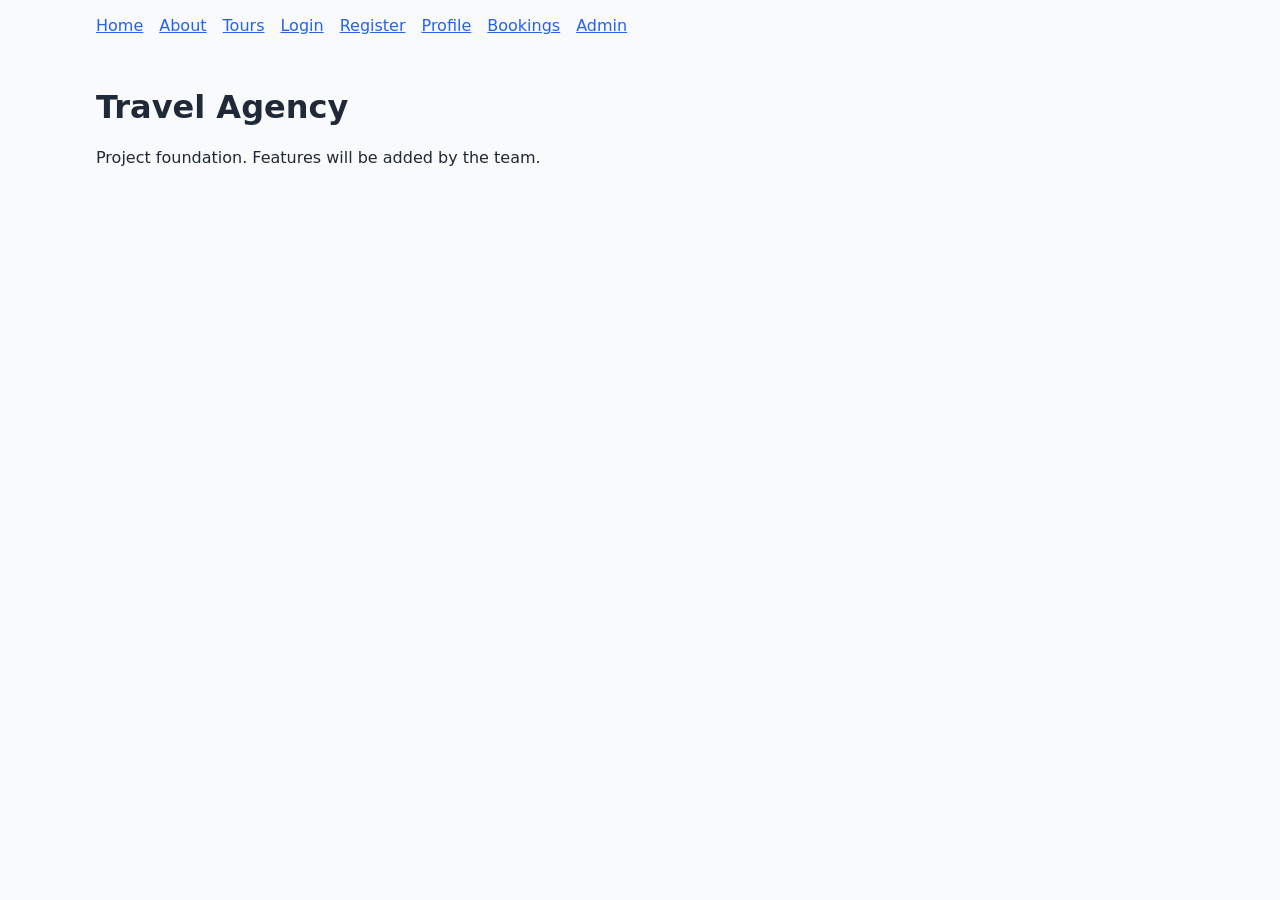
<file: index.html>
<!doctype html>
<html lang="en">
<head>
  <meta charset="utf-8">
  <meta name="viewport" content="width=device-width, initial-scale=1">
  <title>Travel Agency</title>
  <link rel="stylesheet" href="css/style.css">
  <link rel="stylesheet" href="css/responsive.css">
</head>
<body>
  <header>
    <nav aria-label="Main navigation">
      <a href="index.html">Home</a>
      <a href="pages/about.html">About</a>
      <a href="pages/services.html">Tours</a>
      <a href="login.html">Login</a>
      <a href="register.html">Register</a>
      <a href="profile.html">Profile</a>
      <a href="bookings.html">Bookings</a>
      <a href="admin.html">Admin</a>
    </nav>
  </header>
  <main>
    <h1>Travel Agency</h1>
    <p>Project foundation. Features will be added by the team.</p>
  </main>
  <footer></footer>
  <script src="js/main.js"></script>
</body>
</html>
</file>
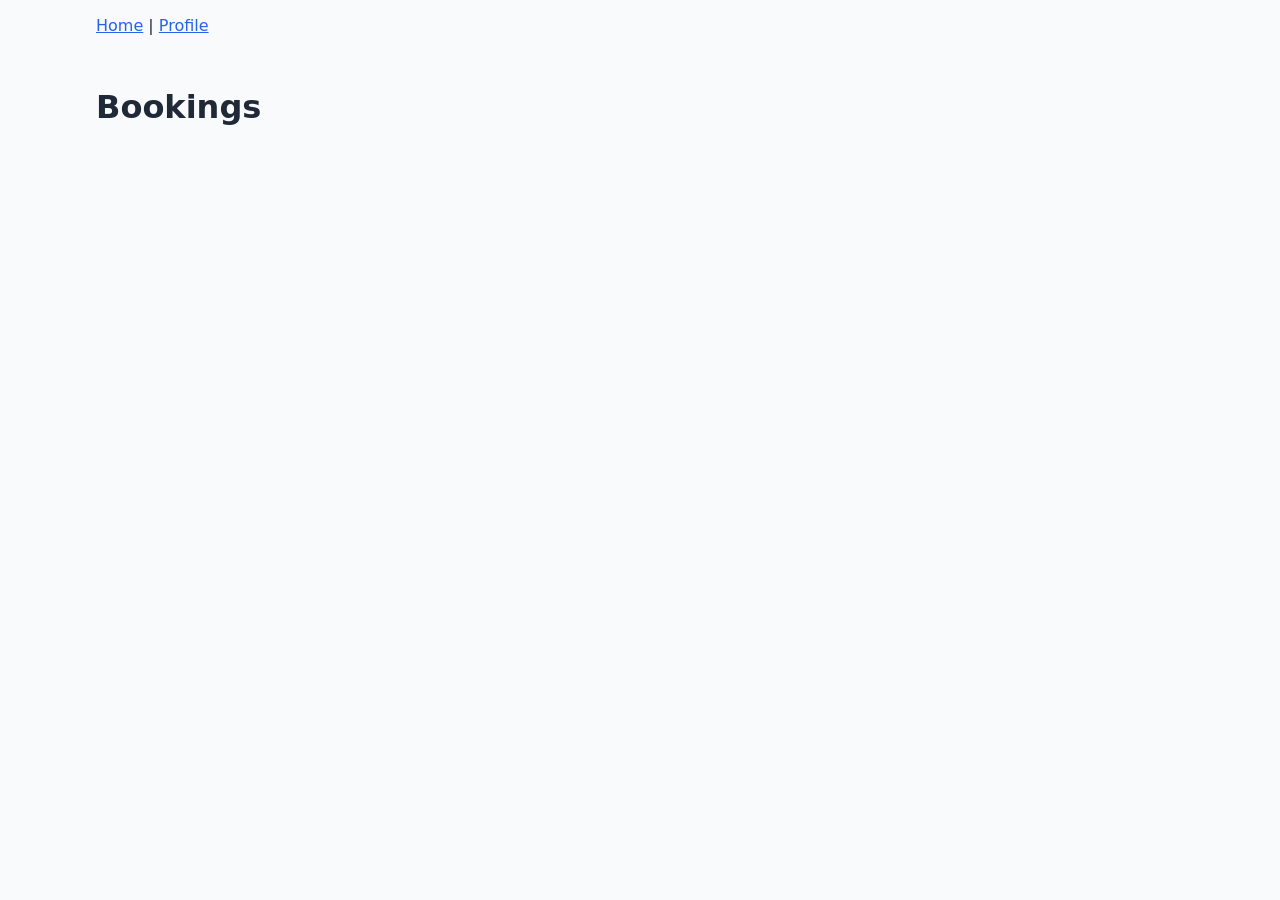
<file: bookings.html>
<!doctype html>
<html lang="en">
<head><meta charset="utf-8"><meta name="viewport" content="width=device-width, initial-scale=1"><title>Bookings</title><link rel="stylesheet" href="css/style.css"></head>
<body><header><a href="index.html">Home</a> | <a href="profile.html">Profile</a></header><main><h1>Bookings</h1></main><script src="js/booking.js"></script></body>
</html>
</file>
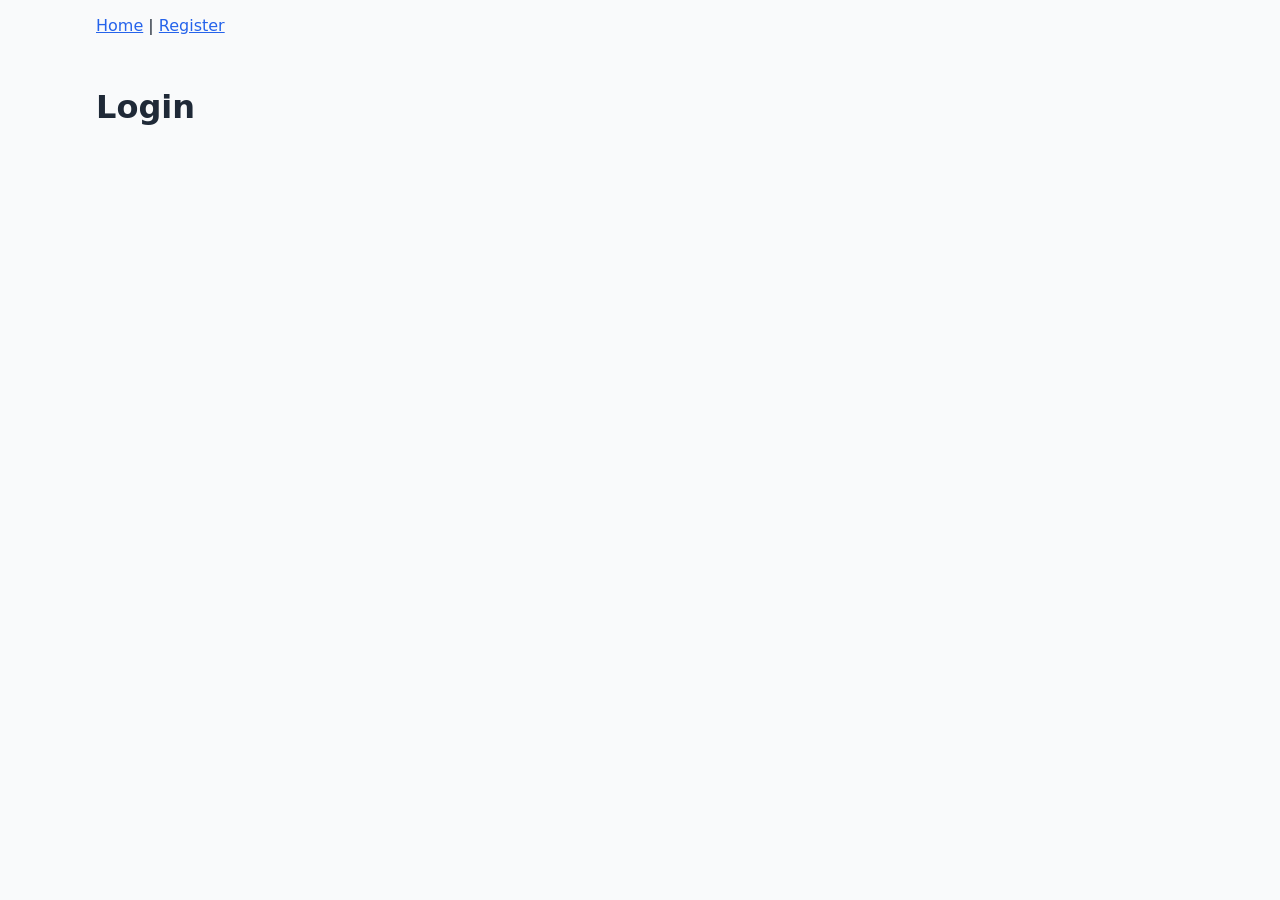
<file: login.html>
<!doctype html>
<html lang="en">
<head><meta charset="utf-8"><meta name="viewport" content="width=device-width, initial-scale=1"><title>Login</title><link rel="stylesheet" href="css/style.css"></head>
<body><header><a href="index.html">Home</a> | <a href="register.html">Register</a></header><main><h1>Login</h1></main><script src="js/auth.js"></script></body>
</html>
</file>
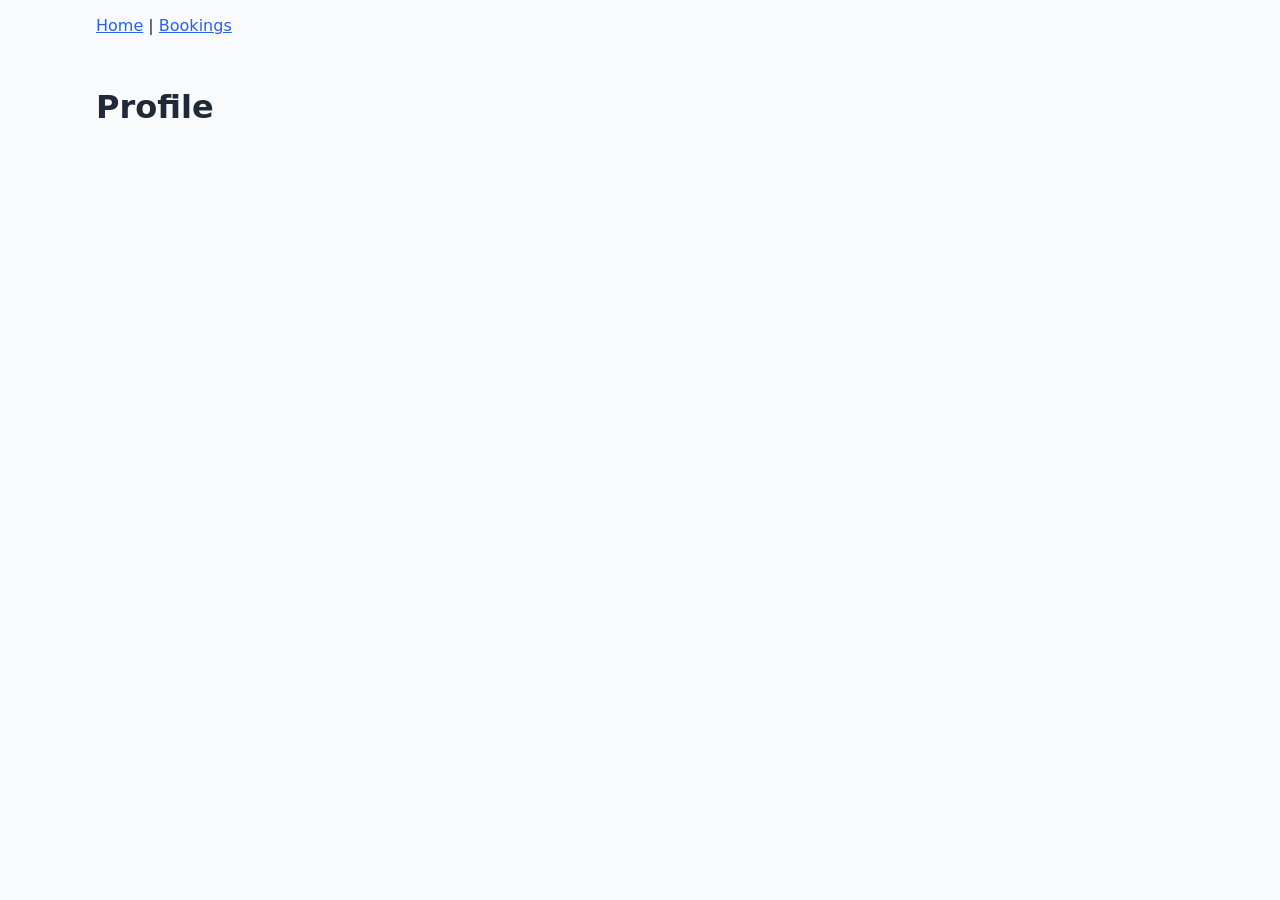
<file: profile.html>
<!doctype html>
<html lang="en">
<head><meta charset="utf-8"><meta name="viewport" content="width=device-width, initial-scale=1"><title>Profile</title><link rel="stylesheet" href="css/style.css"></head>
<body><header><a href="index.html">Home</a> | <a href="bookings.html">Bookings</a></header><main><h1>Profile</h1></main><script src="js/profile.js"></script></body>
</html>
</file>
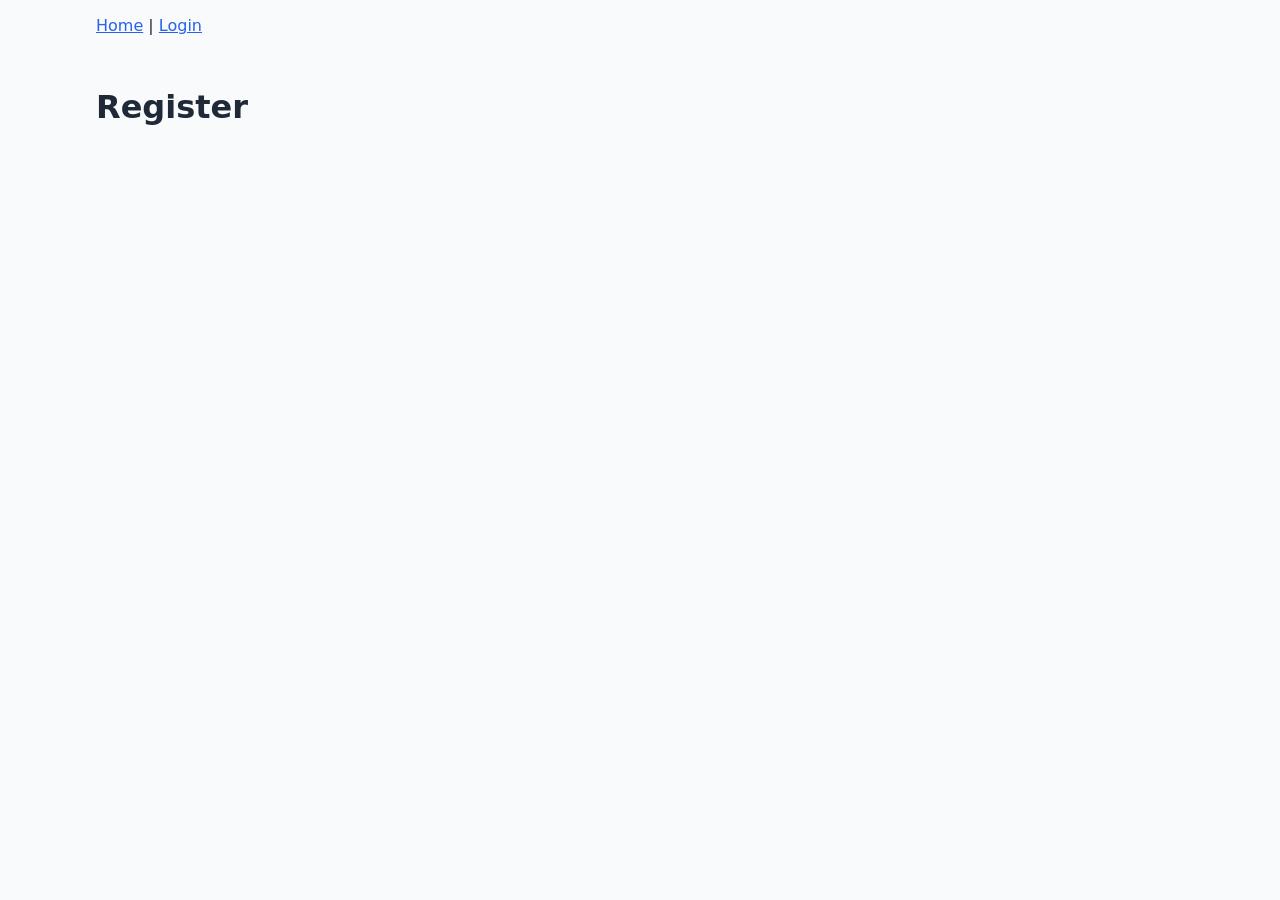
<file: register.html>
<!doctype html>
<html lang="en">
<head><meta charset="utf-8"><meta name="viewport" content="width=device-width, initial-scale=1"><title>Register</title><link rel="stylesheet" href="css/style.css"></head>
<body><header><a href="index.html">Home</a> | <a href="login.html">Login</a></header><main><h1>Register</h1></main><script src="js/auth.js"></script></body>
</html>
</file>
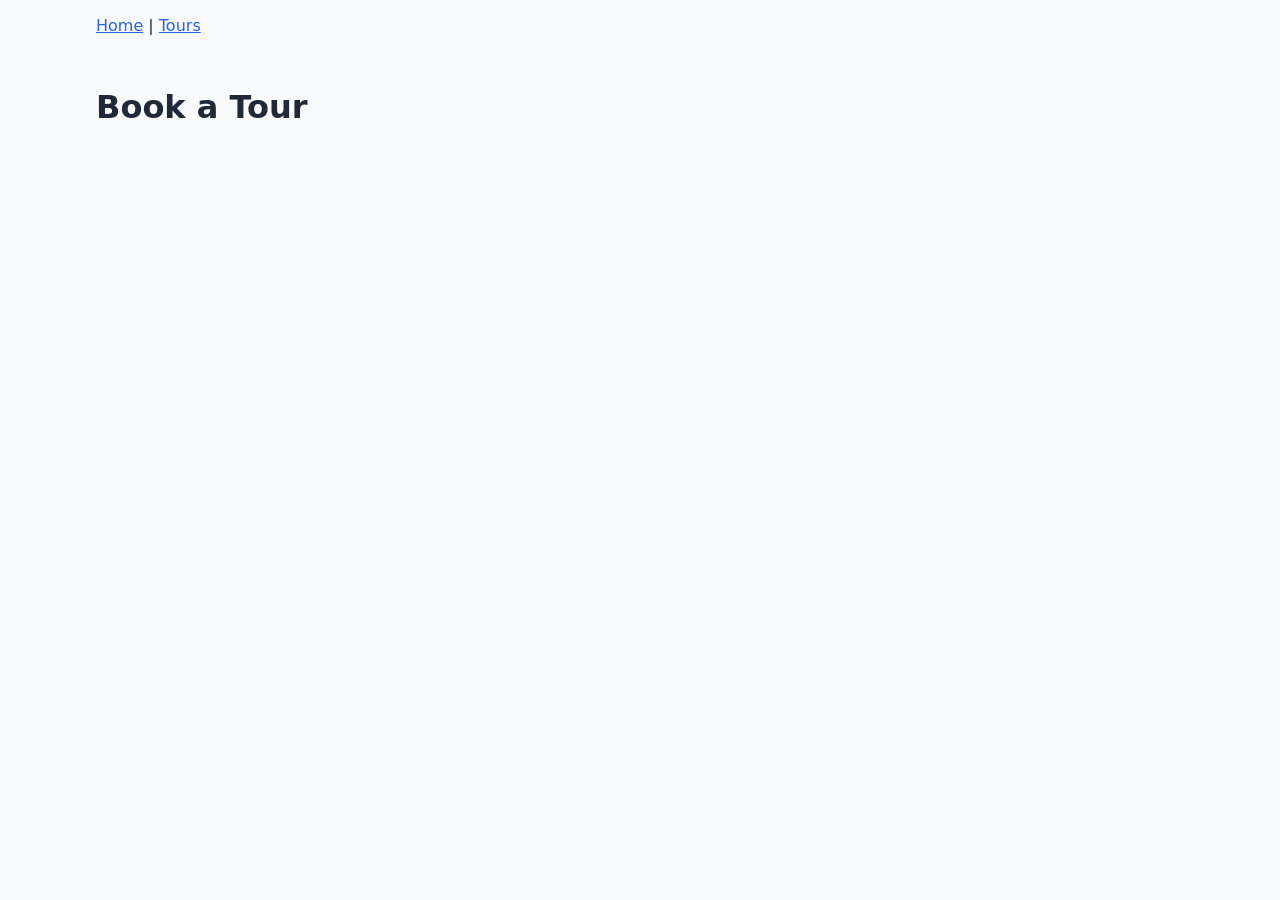
<file: pages/booking-form.html>
<!doctype html>
<html lang="en">
<head><meta charset="utf-8"><meta name="viewport" content="width=device-width, initial-scale=1"><title>Book a Tour</title><link rel="stylesheet" href="../css/style.css"></head>
<body><header><a href="../index.html">Home</a> | <a href="services.html">Tours</a></header><main><h1>Book a Tour</h1></main><script src="../js/booking.js"></script></body>
</html>
</file>
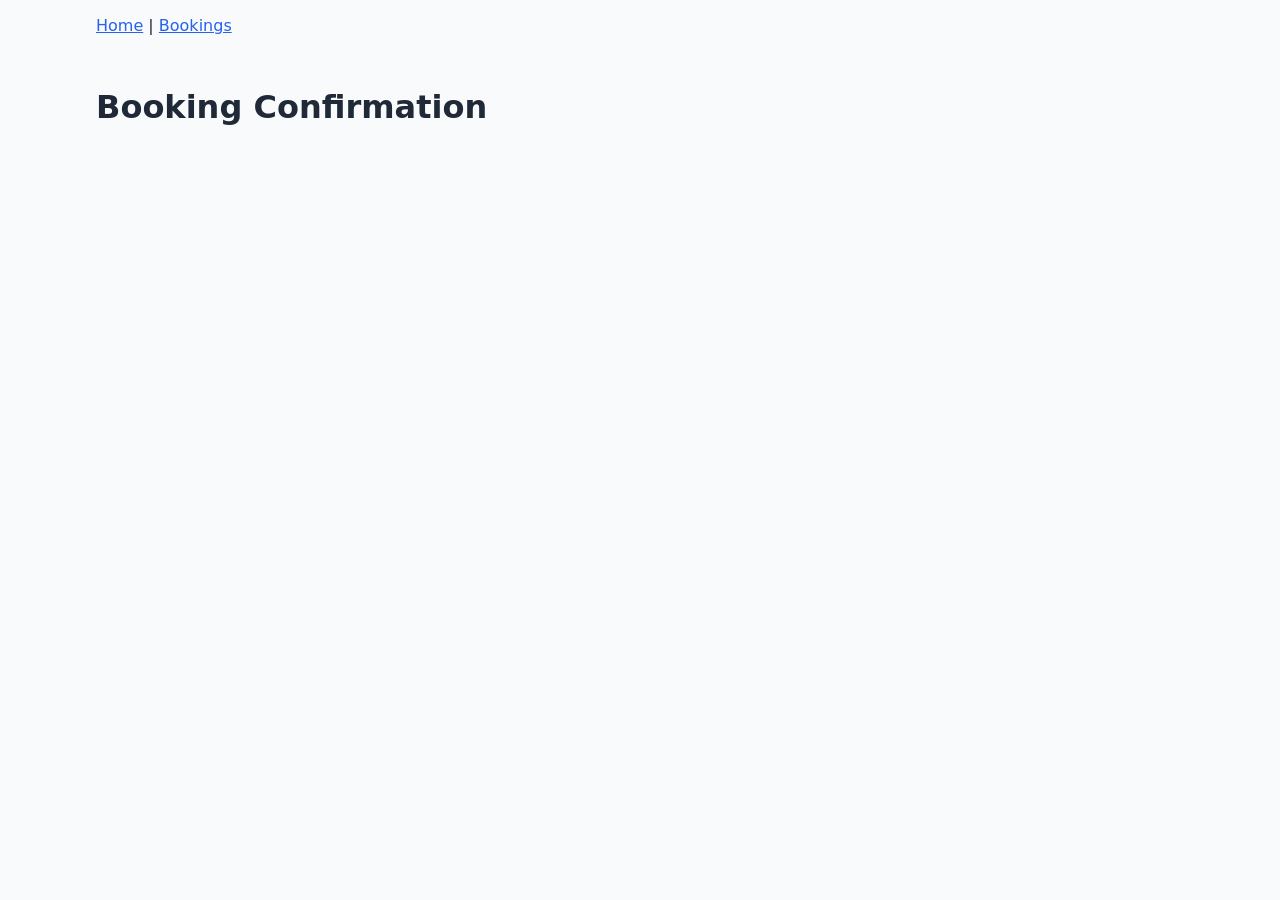
<file: pages/confirmation.html>
<!doctype html>
<html lang="en">
<head><meta charset="utf-8"><meta name="viewport" content="width=device-width, initial-scale=1"><title>Booking Confirmation</title><link rel="stylesheet" href="../css/style.css"></head>
<body><header><a href="../index.html">Home</a> | <a href="../bookings.html">Bookings</a></header><main><h1>Booking Confirmation</h1></main></body>
</html>
</file>
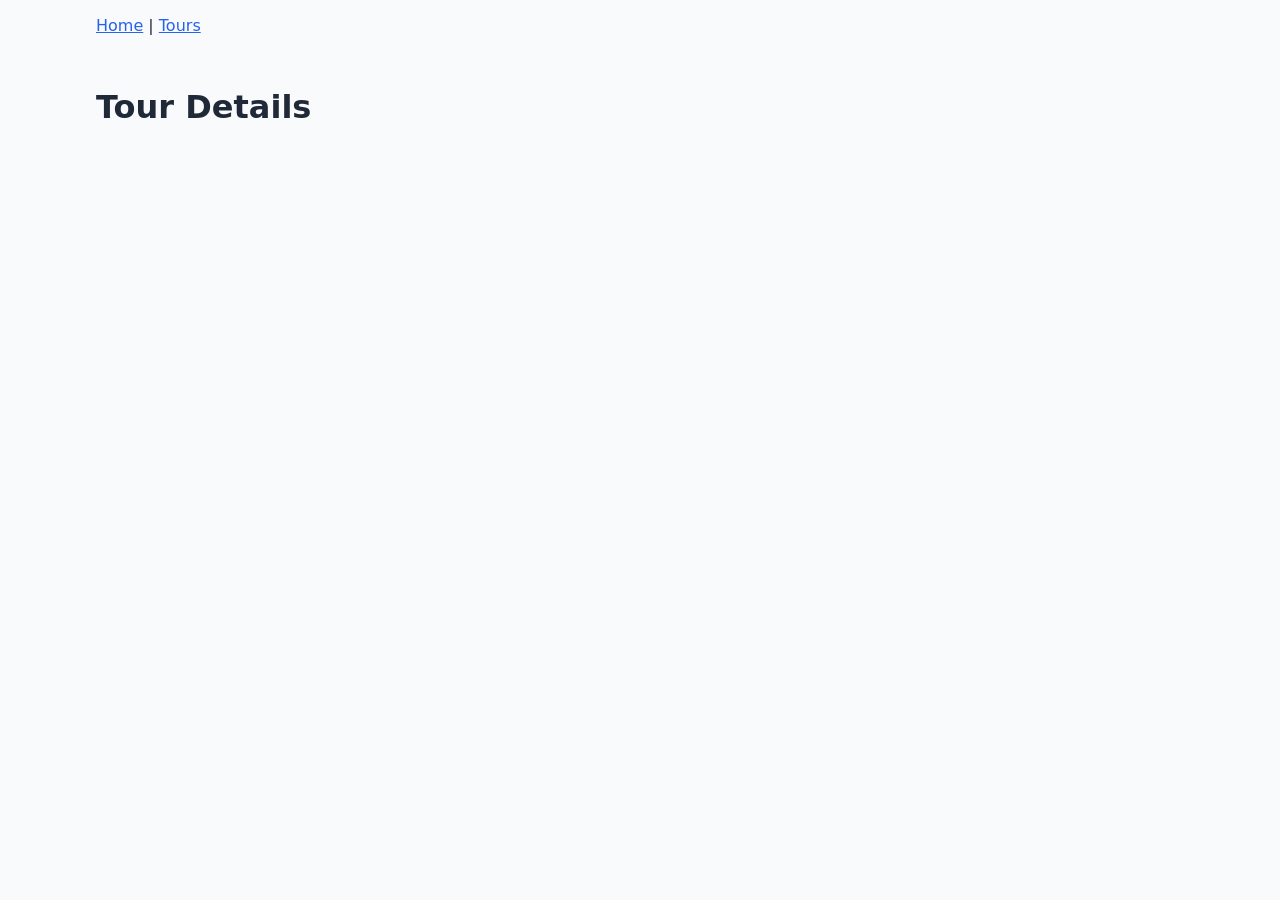
<file: pages/details.html>
<!doctype html>
<html lang="en">
<head><meta charset="utf-8"><meta name="viewport" content="width=device-width, initial-scale=1"><title>Tour Details</title><link rel="stylesheet" href="../css/style.css"></head>
<body><header><a href="../index.html">Home</a> | <a href="services.html">Tours</a></header><main><h1>Tour Details</h1></main></body>
</html>
</file>
<file: css/style.css>
:root {
  font-family: system-ui, sans-serif;
  color: #1f2937;
  background: #f9fafb;
}

* {
  box-sizing: border-box;
}

body {
  margin: 0;
}

header,
main,
footer {
  max-width: 1120px;
  margin: 0 auto;
  padding: 1rem;
}

nav {
  display: flex;
  flex-wrap: wrap;
  gap: 1rem;
}

a {
  color: #2563eb;
}
</file>
<file: css/responsive.css>
@media (max-width: 48rem) {
  nav {
    gap: 0.5rem;
  }
}
</file>
